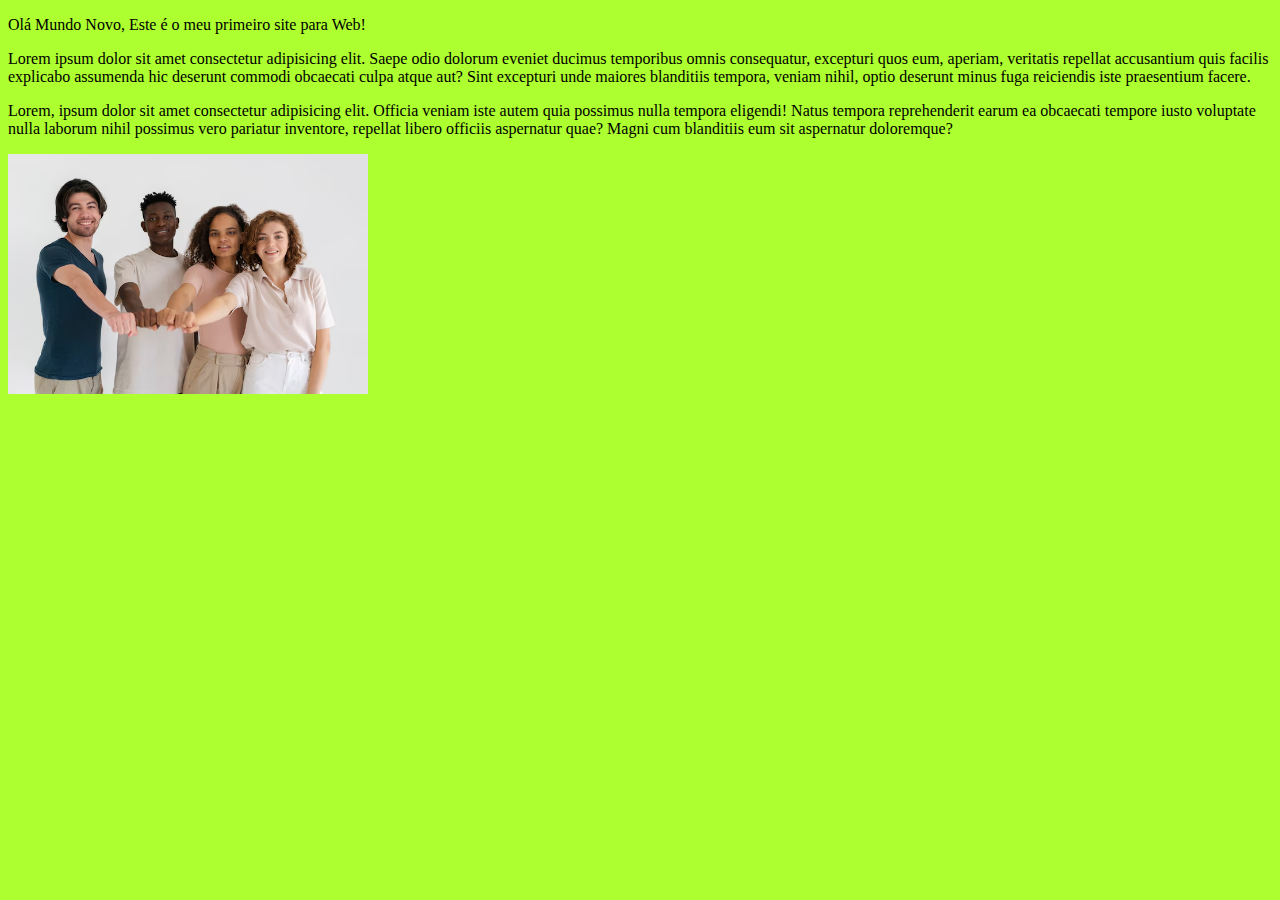
<file: index.html>
<!DOCTYPE html>
<html lang="en">
<head>
    <meta charset="UTF-8">
    <meta name="viewport" content="width=device-width, initial-scale=1.0">
    <title>Pedro Lindo </title>
    <link rel="stylesheet" href="style.css">
</head>
<body>
    <p>Olá Mundo Novo, Este é o meu primeiro site para Web! </p>

   <p>Lorem ipsum dolor sit amet consectetur adipisicing elit. Saepe odio dolorum eveniet ducimus temporibus omnis consequatur, excepturi quos eum, aperiam, veritatis repellat accusantium quis facilis explicabo assumenda hic deserunt commodi obcaecati culpa atque aut? Sint excepturi unde maiores blanditiis tempora, veniam nihil, optio deserunt minus fuga reiciendis iste praesentium facere.</p>


   <p>Lorem, ipsum dolor sit amet consectetur adipisicing elit. Officia veniam iste autem quia possimus nulla tempora eligendi! Natus tempora reprehenderit earum ea obcaecati tempore iusto voluptate nulla laborum nihil possimus vero pariatur inventore, repellat libero officiis aspernatur quae? Magni cum blanditiis eum sit aspernatur doloremque?</p>

    <img src="pessoas.jpg" alt="" width="360px">
</body>
</html>
</file>
<file: style.css>
body{
    background-color: greenyellow;
}
</file>
